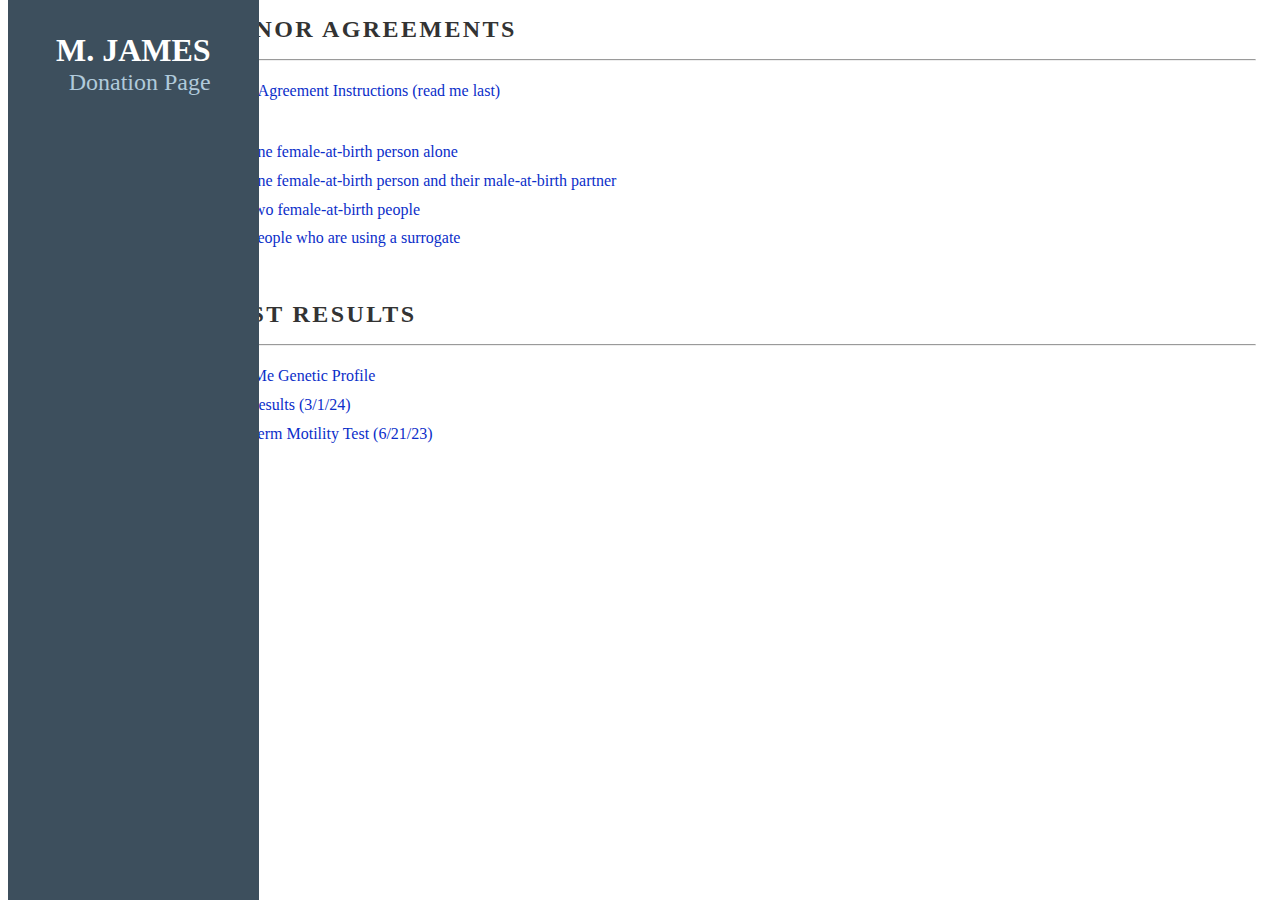
<file: index.html>
<!doctype html>
<html lang="en">
<head>
    <meta charset="utf-8">
    <meta name="viewport" content="width=device-width, initial-scale=1.0">
    <title>M.James' Donation Page</title>
    <link rel="stylesheet" href="styles.css">
</head>
<body>

<div id="layout" class="pure-g">
    <div class="sidebar pure-u-1 pure-u-md-1-4">
        <div class="header">
            <h1 class="brand-title">M. James</h1>
            <h2 class="brand-tagline">Donation Page</h2>
      </div>
    </div>

    <div class="content pure-u-1 pure-u-md-3-4">
        <div>
            <!-- A wrapper for all the blog posts -->
            <div class="posts">
                <h1 class="content-subhead">Donor Agreements</h1>
<hr size=3>
                <!-- A single blog post -->
                <section class="post">
                    <header class="post-header">


                    </header>

                    <div class="post-description">
                        <p>
<A href="sdinst.pdf">Donor Agreement Instructions (read me last)</a><br>
                    </div>
                </section>
            </div>
            <!-- A wrapper for all the blog posts -->
            <div class="posts">

                <!-- A single blog post -->
                <section class="post">

                    <div class="post-description">
<A href="solosd.pdf">• For one female-at-birth person alone</a><br>
<A href="sdagreement.pdf">• For one female-at-birth person and their male-at-birth partner</a><br>
<A href="2momsd.pdf">• For two female-at-birth people</a><br>
<A href="surrogate.pdf">• For people who are using a surrogate</a>
                        </p>
                    </div>
                </section>
            </div>

            <div class="posts">
                <h1 class="content-subhead">Test Results</h1>
<hr size=3>
                <section class="post">
                    <header class="post-header">


                    </header>

                    <div class="post-description">
                        <p>
<A href="23andme.pdf">23andMe Genetic Profile</a>
<br>
<A href="stdResults030124.pdf">STD Results (3/1/24)</a>
<br>
<A href="yo020122.mp4">YO Sperm Motility Test (6/21/23)</a>
<br>
                        </p>
                    </div>
                </section>

            </div>

        </div>
    </div>
</div>

</body>
</html>
</file>
<file: styles.css>
* {
    -webkit-box-sizing: border-box;
    -moz-box-sizing: border-box;
    box-sizing: border-box;
}

a {
    text-decoration: none;
    color: rgb(11, 46, 201);
}
a:hover,
a:focus {
    text-decoration: underline;
}

h3 {
    font-weight: 100;
}

/* LAYOUT CSS */
.pure-img-responsive {
    max-width: 100%;
    height: auto;
}

#layout {
    padding: 0;
}

.header {
    text-align: center;
    top: auto;
    margin: 3em auto;
}

.sidebar {
    background: rgb(61, 79, 93);
    color: #fff;
}

.brand-title,
.brand-tagline {
    margin: 0;
}
.brand-title {
    text-transform: uppercase;
}
.brand-tagline {
    font-weight: 300;
    color: rgb(176, 202, 219);
}

.nav-list {
    margin: 0;
    padding: 0;
    list-style: none;
}
.nav-item {
    display: inline-block;
    *display: inline;
    zoom: 1;
}
.nav-item a {
    background: transparent;
    border: 2px solid rgb(36, 52, 89);
    color: #fff;
    margin-top: 1em;
    letter-spacing: 0.05em;
    text-transform: uppercase;
    font-size: 85%;
}
.nav-item a:hover,
.nav-item a:focus {
    border: 2px solid rgb(61, 146, 201);
    text-decoration: none;
}

.content-subhead {
    text-transform: uppercase;
    color: #333;
    border-bottom: 0px solid #eee;
    padding: 0;
    font-size: 150%;
    font-weight: 700;
    letter-spacing: 0.1em;
}

.content {
    padding: 0;
}

.post {
    padding-bottom: 1em;
}
.post-title {
    font-size: 2em;
    color: #222;
    margin-bottom: 0.2em;
}
.post-avatar {
    border-radius: 50px;
    float: right;
    margin-left: 1em;
}
.post-description {
    font-family: Georgia, "Cambria", serif;
    color: #444;
    line-height: 1.8em;
}
.post-meta {
    color: #999;
    font-size: 90%;
    margin: 0;
}

.post-category {
    margin: 0 0.1em;
    padding: 0.3em 1em;
    color: #fff;
    background: #999;
    font-size: 80%;
}
    .post-category-design {
        background: #5aba59;
    }
    .post-category-pure {
        background: #4d85d1;
    }
    .post-category-yui {
        background: #8156a7;
    }
    .post-category-js {
        background: #df2d4f;
    }

.post-images {
    margin: 1em 0;
}
.post-image-meta {
    margin-top: -3.5em;
    margin-left: 1em;
    color: #fff;
    text-shadow: 0 1px 1px #333;
}

.footer {
    padding: 1em 0;
}
.footer a {
    color: #ccc;
    font-size: 80%;
}
.footer .pure-menu a:hover,
.footer .pure-menu a:focus {
    background: none;
}

@media (min-width: 48em) {
    .content {
        padding: 0 1em 0;
        margin-left: 15%;
    }

    .header {
        margin: 2em 3em 0;
        text-align: right;
    }

    .sidebar {
        position: fixed;
        top: 0;
        bottom: 0;
    }

    .footer {
        text-align: center;
    }
}
</file>
